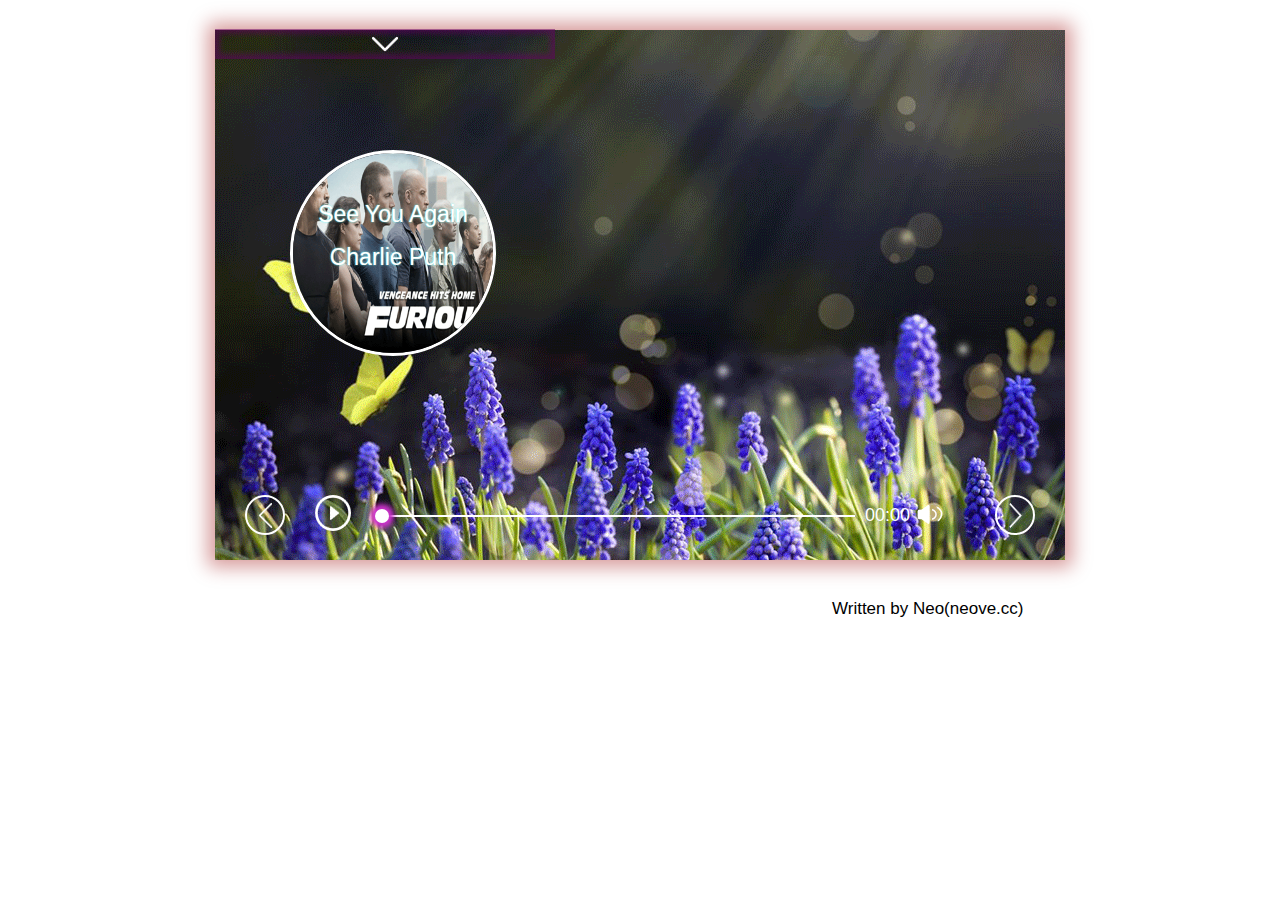
<file: index.html>
<!DOCTYPE html>
<html lang="en">
<head>
    <meta charset="UTF-8">
    <title>NeoPlayer</title>
    <link rel="stylesheet" href="css/reset.css"/>
    <link rel="stylesheet" href="css/main.css"/>
</head>
<body>

<div class="wrap">
    <div class="left">
        <div class="music-info">
            <img/>
            <span class="name"></span>
            <span class="singer"></span>
        </div>
        <ul class="song-list">
            <li>
                <span class="list-name"></span>
                <span class="list-singer"></span>
                <span class="love"></span>
            </li>
            <li>
                <span class="list-name"></span>
                <span class="list-singer"></span>
                <span class="love"></span>
            </li>
            <li>
                <span class="list-name"></span>
                <span class="list-singer"></span>
                <span class="love"></span>
            </li>
            <li>
                <span class="list-name"></span>
                <span class="list-singer"></span>
                <span class="love"></span>
            </li>
            <li>
                <span class="list-name"></span>
                <span class="list-singer"></span>
                <span class="love"></span>
            </li>
            <li>
                <span class="list-name"></span>
                <span class="list-singer"></span>
                <span class="love"></span>
            </li>
        </ul>
        <div class="up-down"></div>
    </div><!--end left-->
    <div class="right">
        <ul class="lrc-list">
        </ul>



    </div>
    <div class="bot">
        <div class="pre"></div>
        <div class="next"></div>
        <div class="play-btn"></div>
        <div class="progress">
            <div class="pro-btn"></div>
            <div class="pro-line"></div>
        </div>
        <div class="vol">
            <div class="vol-control">
                <div class="vol-btn"></div>
            </div>
        </div>
        <span class="time">00:00</span>
    </div><!--end bottom-->
    <audio id="media">您的浏览器版本太低，请更新后浏览</audio>
</div>
<span class="bottom">Written by Neo(neove.cc)</span>
<script src="js/jquery-1.12.3.js" type="text/javascript"></script>
<script src="js/data.js"></script>
<script src="js/main.js"></script>
</body>
</html>
</file>
<file: css/main.css>
/*******************1...begin the common style*******************************/
html{
	font-size: 625%;/**1rem=10px**/
}
body{
	font-family: Tahoma, Verdana, sans-serif;
}
div.wrap{
	width: 8.5rem;
	height: 5.3rem;
	background:url('../img/2.png') no-repeat 0;
	margin: .3rem auto;
	position: relative;
	-webkit-box-shadow: 0 0 18px 7px rgba(153, 0, 0, .4);
	-moz-box-shadow:    0 0 18px 7px rgba(153, 0, 0, .4);
	box-shadow:         0 0 18px 7px rgba(153, 0, 0, .4);
}
div.bot{
	height: 0.7rem;
	width: 100%;
	position: absolute;
	bottom: 0;

}
div.bot div{
	position: absolute;
}
div.left{
	width: 3.4rem;
	height: 4.6rem;
	float: left;
	position: relative;
	/*outline: 1px solid red;*/
}
div.right{
	width: 4.3rem;
	height: 3.5rem;
	float: left;
	position: relative;
	margin-top: .4rem;
	padding: 0 .35rem;
	/*border: 1px solid yellow;*/
	overflow: hidden;
	/*outline: 1px solid red;*/
}
div.pre,div.next,div.play-btn{
	width: .36rem;
	height: .36rem;
	top: .05rem;
}
div.pre,div.next,div.play-btn, div.pro-btn,div.vol-btn,div.vol,div.up-down,ul.song-list li span
,div.music-info,div.progress{
	cursor: pointer;
}

/*******************2...the style of bottom div*******************************/
div.pre , div.next{
	border-radius: 50%;
	border: 2px solid #fff;
}
div.pre{
	left:.3rem;
	background: url('../img/pre.png') no-repeat 50% 50%;
}
div.next{
	right:.3rem;
	background: url('../img/next.png') no-repeat 50% 50%;;
}
div.play-btn{
	left: 1rem;
	background: url('../img/play.png') no-repeat 50% 50%;
}
div.progress{
	width: 4.8rem;
	height: 0.02rem;
	background:#fff;
	top: .25rem;
	left: 1.6rem;
}
div.progress div.pro-btn{
	width: .14rem;
	height: .14rem;
	border-radius: 50%;
	background: #fff;
	top: -0.06rem;
	-webkit-box-shadow:0 0 5px 5px #c3c;
	-moz-box-shadow:   0 0 5px 5px #c3c;
	box-shadow:        0 0 5px 5px #c3c;
}
div.progress div.pro-line{
	height: 0.02rem;
	position: absolute;
	left: 0;
	background:#3ff;
}

/******����********/
div.vol{
	width: .3rem;
	height: .3rem;
	position: absolute;
	right: 1.2rem;
	top: .09rem;
	background:url("../img/vol.png") no-repeat 50% 50%;
}
div.vol-control{
	width: 0.02rem;
	height: .8rem;
	background: #3ff;
	position: absolute;
	top: -.9rem;
	display: none;
	left: .11rem; /*margin: 0 auto don't work here ??why???*/
}
div.vol-btn{
	width: .13rem;
	height: .13rem;
	border-radius: 50%;
	background: #fff;
	position: absolute;
	left: -.06rem;
	-webkit-box-shadow:0 0 5px 3px #3ff;
	-moz-box-shadow:   0 0 5px 3px #3ff;
	box-shadow:        0 0 5px 3px #3ff;
}
span.time{
	width: .4rem;
	height: .2rem;
	line-height: .2rem;
	text-align: center;
	display: block;
	position: absolute;
	top: .15rem;
	right: 1.6rem;
	font-size: .18rem;
	color: #fff;
}
/*******************2..the style of left div*******************************/
/*******************2-1..the style of music information*******************************/
div.left div.music-info{
	width: 2rem;
	height: 2rem;
	border-radius: 50%;
	border: 0.03rem solid #fff;
	position: absolute;
	top:50%;
	margin-top:-1.1rem;
	left: .75rem;
	text-align: center;
	font-size: .23rem;
	color: #fff;
}
div.left div.music-info span{
	display: block;
	padding: .2rem 0 0 0 ;
	position: relative;
	z-index: 1;
	text-shadow: 0 0 2px #6ff;
}
div.left div.music-info span.name{
	margin-top:.3rem;
}
div.left div.music-info img {
	position: absolute;
	width: 2rem;
	height: 2rem;
	top: 0;
	left: 0;
	border-radius: 50%;
	z-index: 0;
}
	/*******************2-2..the style of song list*******************************/
ul.song-list{
	background: rgba(0, 0, 0, .7);
	position: relative;
	height: 4.3rem;
	overflow-x: hidden;
	display: none;
	z-index: 10;
}
ul.song-list li{
	display: block;
	height: .55rem;
	padding: 0.05rem .1rem;
	border-bottom:1px solid #fff;
	position: relative;
	-webkit-transition: background 0.5s;
	-moz-transition:    background    0.5s;
	-ms-transition:     background     0.5s;
	-o-transition:      background      0.5s;
	transition:         background         0.5s;
}
ul.song-list li:hover{
	-webkit-box-shadow: inset 0 0 5px 5px rgba(51,153,255, 0.5);
	-moz-box-shadow:    inset 0 0 5px 5px rgba(51,153,255, 0.5);
	box-shadow:         inset 0 0 5px 5px rgba(51,153,255, 0.5);

}


ul.song-list li span:not(.love){
	display: block;
	height: .3rem;
	line-height: .3rem;
	width: 65%;
	font-size: .15rem;
	color: #3ff;
	padding-left: .25rem;

}
span.list-name{
	background: url("../img/song.png") no-repeat 0 50%;
}
span.list-singer{
	background: url("../img/singer.png") no-repeat 0 50%;
}
span.love{
	display: block;
	width:.3rem;
	height: .3rem;
	position: absolute;
	right: .2rem;
	top: 50%;
	margin-top: -.1rem;
	background: url("../img/love1.png") no-repeat 50% 50%;
}
/*******************2-3.the style of up and down arrow*******************************/
div.up-down{
	width: 100%;
	height: .3rem;
	position: absolute;
	top: -.01rem;
	-webkit-box-shadow: inset 0 0 5px 5px rgba(102,0,102,0.5);
	-moz-box-shadow:    inset 0 0 5px 5px    rgba(102,0,102,0.5);
	box-shadow:         inset 0 0 5px 5px         rgba(102,0,102,0.5);
	background: url("../img/up-down.png") no-repeat 50% 50%;
	-webkit-transition: all 0.6s;
	-moz-transition: all 0.6s;
	-ms-transition: all 0.6s;
	-o-transition: all 0.6s;
	transition: all 0.6s;
}

/*******************3 the style of lyric list*******************************/
ul.lrc-list{
	width: 4.3rem;
	height: 3.9rem;
	/*border: 1px solid red;*/
	font-size: .2rem;
	-webkit-transition: margin-top .6s;
	-moz-transition:    margin-top .6s;
	-ms-transition:     margin-top .6s;
	-o-transition:      margin-top .6s;
	transition:         margin-top .6s;
}
ul.lrc-list li{
	text-align: center;
	display: block;
	margin: 0 auto;
	height: .35rem;
	line-height: .35rem;
	color: #fff;
	-webkit-transition: all  .6s;
	-moz-transition:    all  .6s;
	-ms-transition:     all  .6s;
	-o-transition:      all  .6s;
	transition:         all  .6s;
}
ul.lrc-list li.curr{
	color: #f93;
	text-shadow:0 0 2px #c0f;
}

span.bottom{
	font-size: .17rem;
	position: absolute;
	top: 6rem;
	left: 65%;

}
</file>
